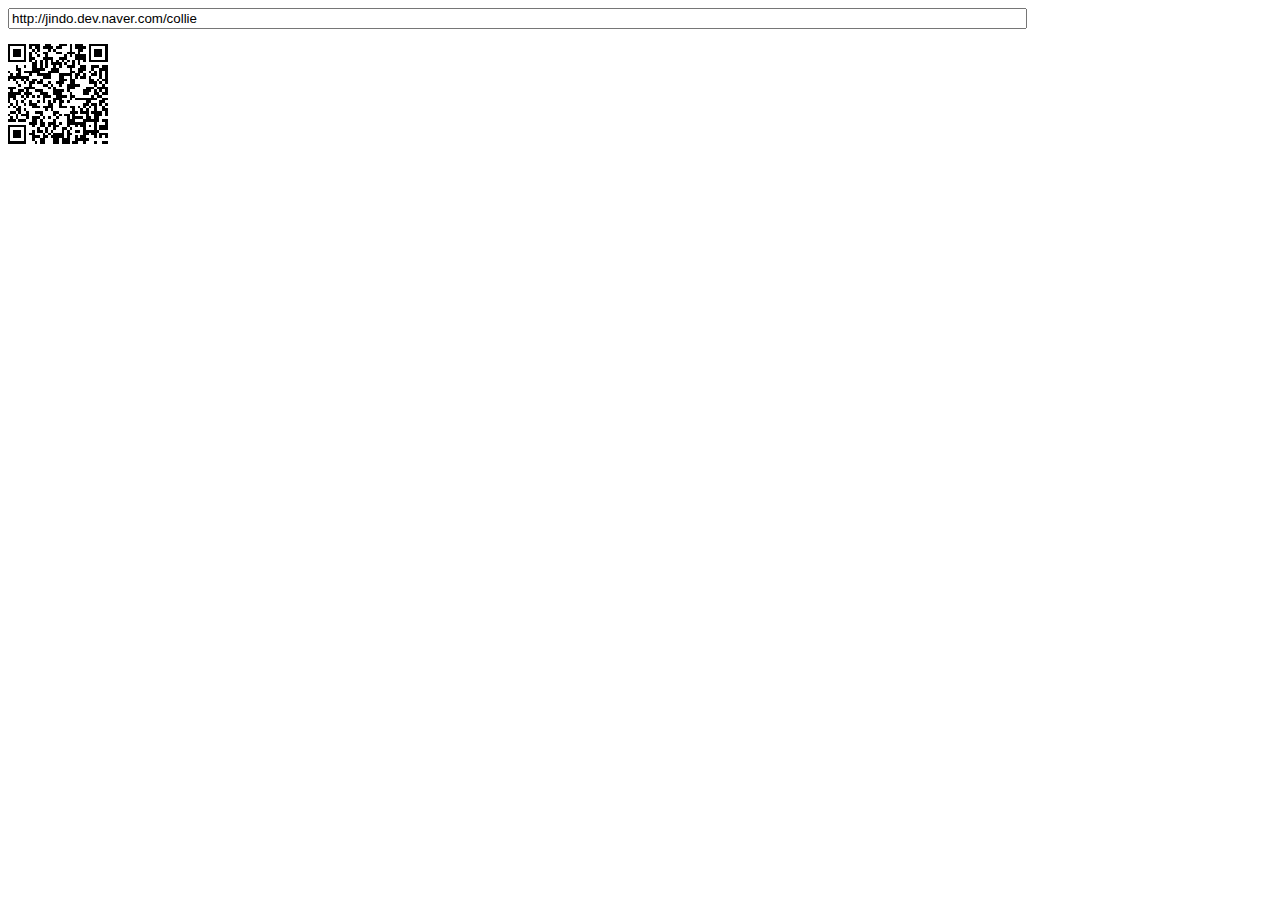
<file: Shavent/qrcode/index.html>
<!DOCTYPE html PUBLIC "-//W3C//DTD XHTML 1.0 Transitional//EN" "http://www.w3.org/TR/xhtml1/DTD/xhtml1-transitional.dtd">
<html xmlns="http://www.w3.org/1999/xhtml" xml:lang="ko" lang="ko">
<head>
<title>Cross-Browser QRCode generator for Javascript</title>
<meta http-equiv="Content-Type" content="text/html; charset=UTF-8" />
<meta name="viewport" content="width=device-width,initial-scale=1,user-scalable=no" />
<script type="text/javascript" src="jquery.min.js"></script>
<script type="text/javascript" src="qrcode.js"></script>
</head>
<body>
<input id="text" type="text" value="http://jindo.dev.naver.com/collie" style="width:80%" /><br />
<div id="qrcode" style="width:100px; height:100px; margin-top:15px;"></div>

<script type="text/javascript">
var qrcode = new QRCode(document.getElementById("qrcode"), {
	width : 100,
	height : 100
});

function makeCode () {		
	var elText = document.getElementById("text");
	
	if (!elText.value) {
		alert("Input a text");
		elText.focus();
		return;
	}
	
	qrcode.makeCode(elText.value);
}

makeCode();

$("#text").
	on("blur", function () {
		makeCode();
	}).
	on("keydown", function (e) {
		if (e.keyCode == 13) {
			makeCode();
		}
	});
</script>
</body>
</file>
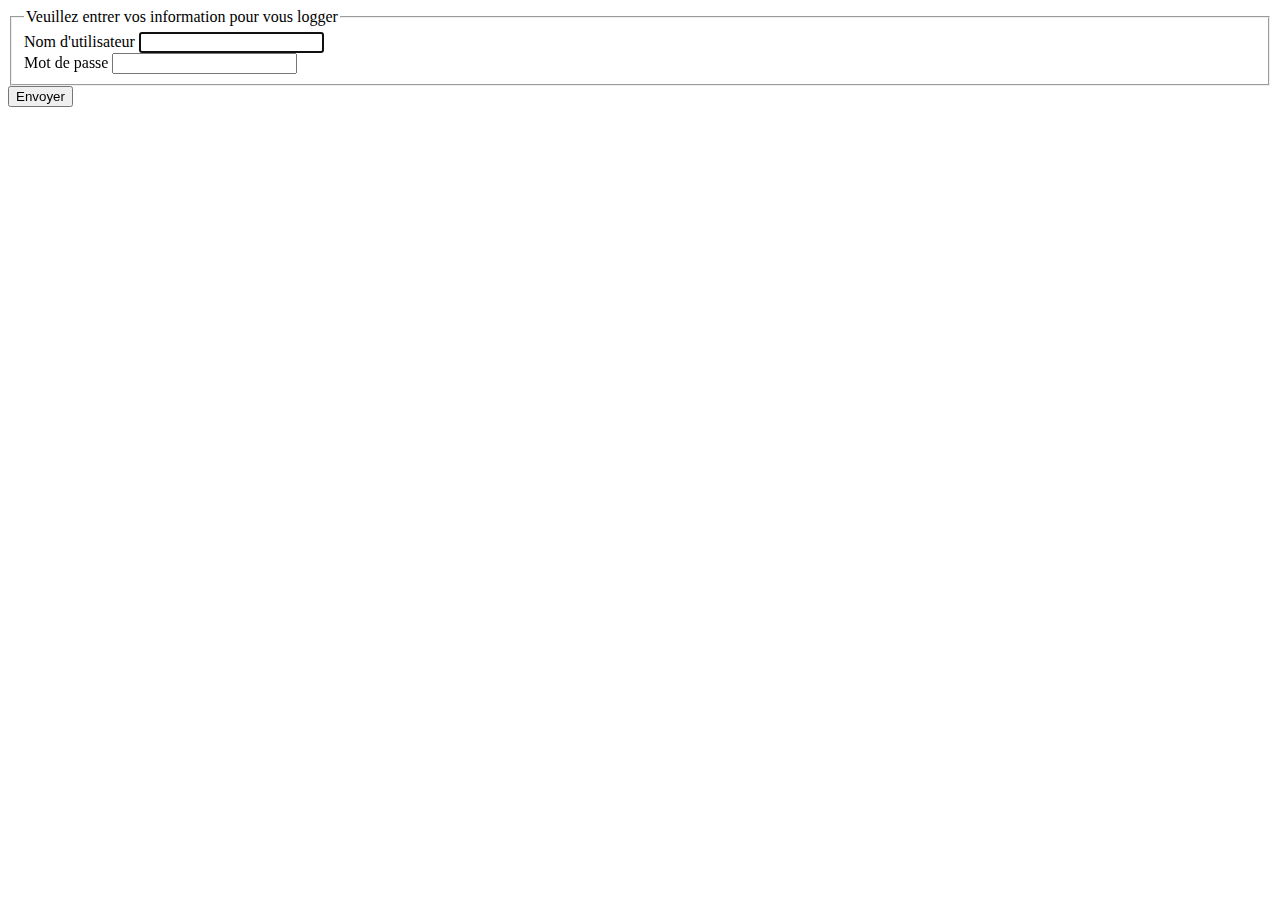
<file: Shavent/assets/connect_form.html>
<!DOCTYPE html>
<!--
To change this license header, choose License Headers in Project Properties.
To change this template file, choose Tools | Templates
and open the template in the editor.
-->
<html>
    
            <form method="post" action="../Script/check_user_log.php">
                <div class="body_subscribe">
                    <fieldset class='subscription_form' >
                        <legend>Veuillez entrer vos information pour vous logger</legend>
                        <label for="nom_utilisateur" >Nom d'utilisateur</label>
                        <input type="text" name='nom_utilisateur' id="nom_utilisateur" autofocus required/><br/>
                        <label for="password">Mot de passe</label>
                        <input type="text" name='password' id="password" required/><br/>
                    </fieldset>
                   <input type="submit" value="Envoyer">
                </div>
            </form>
    
    
</html>
</file>
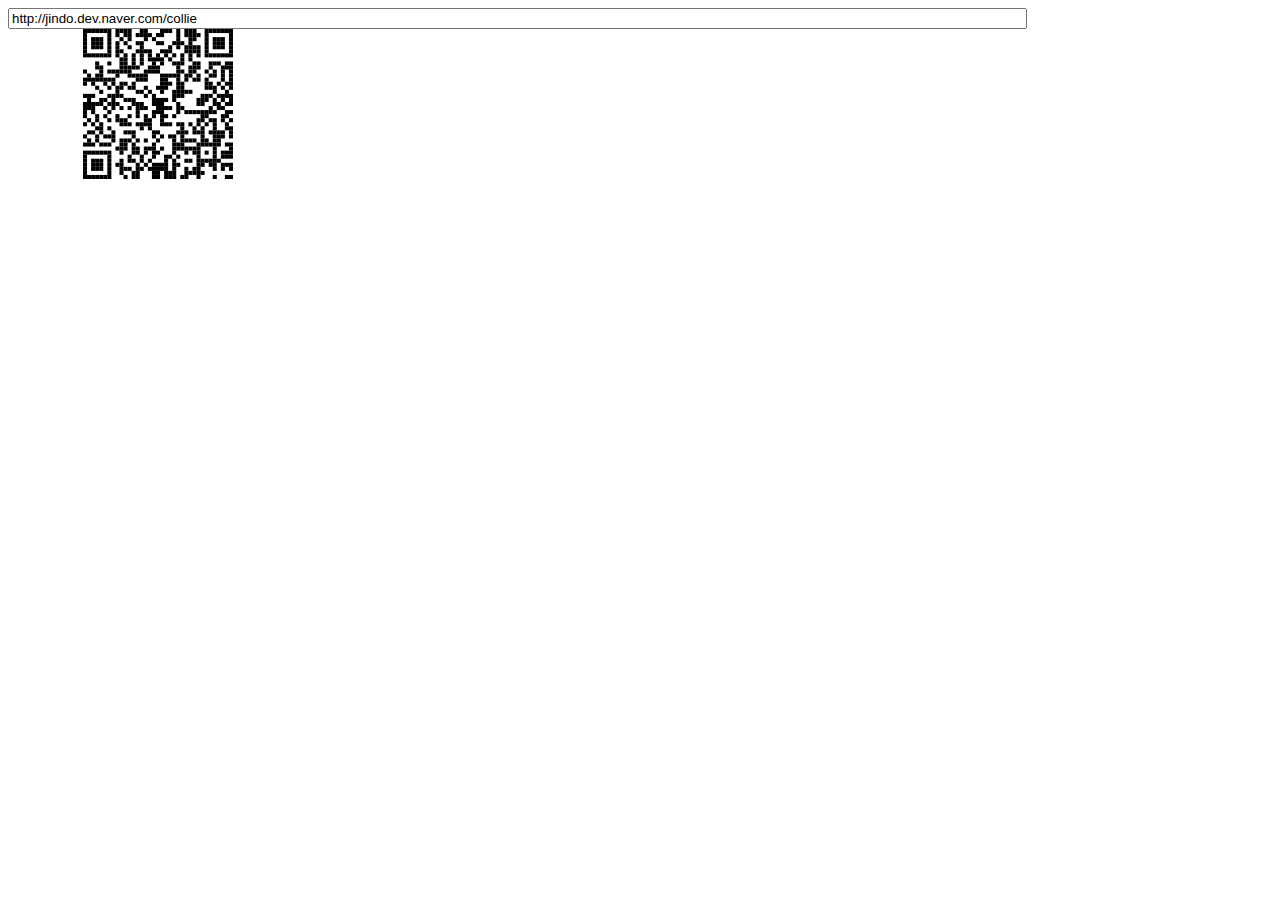
<file: Shavent/qrcode/index-svg.html>
<!DOCTYPE html PUBLIC "-//W3C//DTD XHTML 1.0 Transitional//EN" "http://www.w3.org/TR/xhtml1/DTD/xhtml1-transitional.dtd">
<html xmlns="http://www.w3.org/1999/xhtml" xml:lang="ko" lang="ko">
  <head>
    <title>Cross-Browser QRCode generator for Javascript</title>
    <meta http-equiv="Content-Type" content="text/html; charset=UTF-8" />
    <meta name="viewport" content="width=device-width,initial-scale=1,user-scalable=no" />
    <script type="text/javascript" src="jquery.min.js"></script>
    <script type="text/javascript" src="qrcode.js"></script>
  </head>
  <body>
  <input id="text" type="text" value="http://jindo.dev.naver.com/collie" style="width:80%" />
  <svg xmlns="http://www.w3.org/2000/svg" xmlns:xlink="http://www.w3.org/1999/xlink">
    <g id="qrcode"/>
  </svg>
  <script type="text/javascript">
  var qrcode = new QRCode(document.getElementById("qrcode"), {
      width : 100,
      height : 100,
      useSVG: true
  });

  function makeCode () {		
      var elText = document.getElementById("text");

      if (!elText.value) {
          alert("Input a text");
          elText.focus();
          return;
      }

      qrcode.makeCode(elText.value);
  }

  makeCode();

  $("#text").
      on("blur", function () {
          makeCode();
      }).
      on("keydown", function (e) {
          if (e.keyCode == 13) {
              makeCode();
          }
      });
    </script>
  </body>
</html>
</file>
